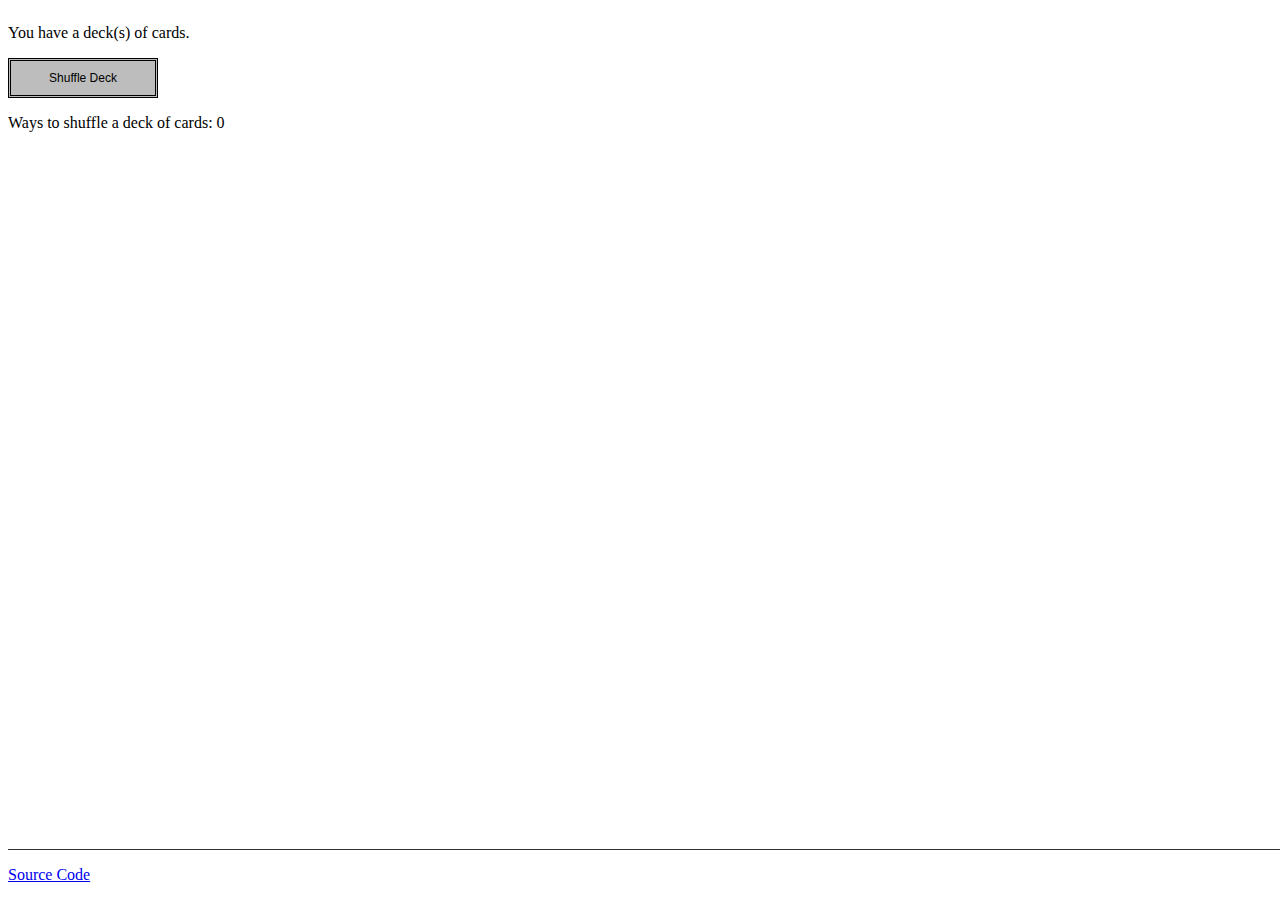
<file: index.html>
<!DOCTYPE HTML>
<html>
	<head>
		<link rel="stylesheet" type="text/css" href="interface.css" />
        <script src="https://ajax.googleapis.com/ajax/libs/jquery/3.4.1/jquery.min.js"></script>
	</head>
	
	<body>
		<div class="row">
			<div class="column">
                <!--<button id="save">Save</button>
                <button id="load">Load</button> Yet to be implemented-->
                <p class="shuffleStart">You have <span id="numOfDecks">a</span> deck(s) of cards.</p>
				<button id="shuffleButton" type="button" class="block shuffleStart" onClick="decks.shuffleDeck()">Shuffle Deck</button><br>
                <p class="shuffleStart">Ways to shuffle a deck of cards: <span id="decksShuffled" class="shuffleStart">0</span></p>
                
                <p class="magicKnowledgeGroup1" style="font-size:19px"><b>Card Magic</b></p>
				<p class="magicKnowledgeGroup1">You begin to become familiar with a deck of cards.</p>
				<p class="magicKnowledgeGroup1">Card Magic Knowledge Points (CMKP): <span class="magicKnowledgeGroup1" id="cardMagicKnowledgePoint"></span></p>
                <p class="magicKnowledgeLearnGroup2" >Known Magic Tricks: <span id="learnMagic" class="magicKnowledgeLearnGroup2">0</span></p><br>
     
                <div id="learnButtons">
                    <div class="knowledgeTab">
                        <button id="magicTricksTab" class="knowledgeTabLink magicKnowledgeLearnGroup3" onClick="button.openKnowledgeTab(event,'magicTricks')"><u>Magic Tricks</u></button>
                        <button id="fundamentalsTab" class="knowledgeTabLink magicKnowledgeLearnGroup3" onClick="button.openKnowledgeTab(event,'fundamentals')"><u>Fundamentals</u></button>
                        <button id="shufflesTab" class="knowledgeTabLink magicKnowledgeLearnGroup4" onClick="button.openKnowledgeTab(event, 'shuffles')"><u>Shuffles</u></button>
                        <button id="allTab" class="knowledgeTabLink magicKnowledgeLearnGroup3" onClick="button.openKnowledgeTabAll(event)"><u>All</u></button>
                    </div><br>
                        
                    <div id="magicTricks" class="knowledgeTabContent">
                        <button id="trickBasicCardTrickButton" type="button" class="learnBlock" onClick="magicTrick.buyTrick('trickBasicCardTrick')"><span id="trickBasicCardTrickL"></span> (<span id="trickBasicCardTrick">0</span>)<span id="trickBasicCardTrickC"></span><span id="trickBasicCardTrickRequires"></span></button> 
                        <button id="trickBasicMathCardTrickButton" type="button" class="learnBlock" onClick="magicTrick.buyTrick('trickBasicMathCardTrick')"><span id="trickBasicMathCardTrickL"></span> (<span id="trickBasicMathCardTrick">0</span>)<span id="trickBasicMathCardTrickC"></span></spanid> </span><span id="trickBasicMathCardTrickRequires"></span></button>
                        <button id="trickBasicSnapCardTrickButton" type="button" class="learnBlock" onClick="magicTrick.buyTrick('trickBasicSnapCardTrick')"><span id="trickBasicSnapCardTrickL"></span> (<span id="trickBasicSnapCardTrick">0</span>)<span id="trickBasicSnapCardTrickC"></span></span><span id="trickBasicSnapCardTrickRequires"></span></button>
                        <button id="trickBasicColorChangeTrickButton" type="button" class="learnBlock" onClick="magicTrick.buyTrick('trickBasicColorChangeTrick')"><span id="trickBasicColorChangeTrickL"></span> (<span id="trickBasicColorChangeTrick">0</span>) <span id="trickBasicColorChangeTrickC"></span></span><span id="trickBasicColorChangeTrickRequires"></span></button>
                        <button id="trickBasicSpellingTrickButton" type="button" class="learnBlock" onClick="magicTrick.buyTrick('trickBasicSpellingTrick')"><span id="trickBasicSpellingTrickL"></span> (<span id="trickBasicSpellingTrick">0</span>) <span id="trickBasicSpellingTrickC"></span></span><span id="trickBasicSpellingTrickRequires"></span></button>
                        
                        <button id="trickMediumCardTrickButton" type="button" class="learnBlock" onClick="magicTrick.buyTrick('trickMediumCardTrick')"><span id="trickMediumCardTrickL"></span> (<span id="trickMediumCardTrick">0</span>)<span id="trickMediumCardTrickC"></span></span><span id="trickMediumCardTrickRequires"></span></button>
                        <button id="trickMediumMathCardTrickButton" type="button" class="learnBlock" onClick="magicTrick.buyTrick('trickMediumMathCardTrick')"><span id="trickMediumMathCardTrickL"></span> (<span id="trickMediumMathCardTrick">0</span>)<span id="trickMediumMathCardTrickC"></span></span><span id="trickMediumMathCardTrickRequires"></span></button>
                        <button id="trickMediumSnapCardTrickButton" type="button" class="learnBlock" onClick="magicTrick.buyTrick('trickMediumSnapCardTrick')"><span id="trickMediumSnapCardTrickL"></span> (<span id="trickMediumSnapCardTrick">0</span>)<span id="trickMediumSnapCardTrickC"></span></span><span id="trickMediumSnapCardTrickRequires"></span></button>
                        <button id="trickMediumColorChangeTrickButton" type="button" class="learnBlock" onClick="magicTrick.buyTrick('trickMediumColorChangeTrick')"><span id="trickMediumColorChangeTrickL"></span> (<span id="trickMediumColorChangeTrick">0</span>) <span id="trickMediumColorChangeTrickC"></span></span><span id="trickMediumColorChangeTrickRequires"></span></button>
                        <button id="trickMediumSpellingTrickButton" type="button" class="learnBlock" onClick="magicTrick.buyTrick('trickMediumSpellingTrick')"><span id="trickMediumSpellingTrickL"></span> (<span id="trickMediumSpellingTrick">0</span>)<span id="trickMediumSpellingTrickC"></span></span><span id="trickMediumSpellingTrickRequires"></span></button>
                    </div>

                    <div id="fundamentals" class="knowledgeTabContent" >
                        <button id="fundaCardFlourishButton" type="button" class="learnFundaBlock" onClick="magicTrick.buyFunda('fundaCardFlourish')"><span id="fundaCardFlourishL"></span><span id="fundaCardFlourishC"></span></button>                                 
                        <button id="fundaFalseShuffleButton" type="button" class="learnFundaBlock" onClick="magicTrick.buyFunda('fundaFalseShuffle')"><span id="fundaFalseShuffleL"></span><span id="fundaFalseShuffleC"></span></button>
                        <button id="fundaCardForceButton" type="button" class="learnFundaBlock" onClick="magicTrick.buyFunda('fundaCardForce')"><span id="fundaCardForceL"></span><span id="fundaCardForceC"></span></button>
                        <button id="fundaPalmingButton" type="button" class="learnFundaBlock" onClick="magicTrick.buyFunda('fundaPalming')"><span id="fundaPalmingL"></span><span id="fundaPalmingC"></span></button>                                 
                        <button id="fundaDoubleLiftButton" type="button" class="learnFundaBlock" onClick="magicTrick.buyFunda('fundaDoubleLift')"><span id="fundaDoubleLiftL"></span><span id="fundaDoubleLiftC"></span></button>
                        <button id="fundaSpreadCullButton" type="button" class="learnFundaBlock" onClick="magicTrick.buyFunda('fundaSpreadCull')"><span id="fundaSpreadCullL"></span><span id="fundaSpreadCullC"></span></button>
                    </div>
                    
                    <div id="shuffles" class="knowledgeTabContent">
                        <button id="shuffleBasicRiffleButton" type="button" class="shuffleBlock" onClick="magicTrick.buyShuffle('shuffleBasicRiffle')"><span id="shuffleBasicRiffleL"></span> (<span id="shuffleBasicRiffle">0</span>)<span id="shuffleBasicRiffleC"></span></button>
                        <button id="shuffleBasicCutButton" type="button" class="shuffleBlock" onClick="magicTrick.buyShuffle('shuffleBasicCut')"><span id="shuffleBasicCutL"></span> (<span id="shuffleBasicCut">0</span>)<span id="shuffleBasicCutC"></span></button>
                        <button id="shuffleBasicSwapButton" type="button" class="shuffleBlock" onClick="magicTrick.buyShuffle('shuffleBasicSwap')"><span id="shuffleBasicSwapL"></span> (<span id="shuffleBasicSwap">0</span>)<span id="shuffleBasicSwapC"></span></button>
                        <button id="shuffleBasicFlourishShuffleButton" type="button" class="shuffleBlock" onClick="magicTrick.buyShuffle('shuffleBasicFlourishShuffle')"><span id="shuffleBasicFlourishShuffleL"></span> (<span id="shuffleBasicFlourishShuffle">0</span>)<span id="shuffleBasicFlourishShuffleC"></span></button>
                        <button id="shuffleBasicPileShuffleButton" type="button" class="shuffleBlock" onClick="magicTrick.buyShuffle('shuffleBasicPileShuffle')"><span id="shuffleBasicPileShuffleL"></span> (<span id="shuffleBasicPileShuffle">0</span>)<span id="shuffleBasicPileShuffleC"></span></button>
                    </div>       
                </div>
            </div>             
        
	    	<div class="column">
                <p class="magicKnowledgeGroup2" style="font-size:19px"><b>Performances</b></p>
                <p class="magicKnowledgeGroup2">You are now confident enough to perform for an audience.</p>

                <div><button id="friendsAndFamilyButton" class="performBlock" onClick="perform.perform('friendsAndFamily')"><span id="friendsAndFamilyL"></span><span id="friendsAndFamilyC"></span></button>
                <p id="friendsAndFamilyCooldown" style="visibility:hidden">Cooldown: <span id="friendsAndFamilyCooldownTime"></span></p> </div>

                <div><button id="partyTrickButton" class="performBlock" onClick="perform.perform('partyTrick')"><span id="partyTrickL"></span><span id="partyTrickC"></span></button>
                <p id="partyTrickCooldown" style="visibility:hidden">Cooldown: <span id="partyTrickCooldownTime"></span></p> </div>
                    
                <div><button id="streetMagicButton" class="performBlock" onClick="perform.perform('streetMagic')"><span id="streetMagicL"></span><span id="streetMagicC"></span></button>
                <p id="streetMagicCooldown" style="visibility:hidden">Cooldown: <span id="streetMagicCooldownTime"></span></p></div>
                        
                <div><button id="moreStreetMagicButton" class="performBlock" onClick="perform.perform('moreStreetMagic')"><span id="moreStreetMagicL"></span><span id="moreStreetMagicC"></span></button>
                <p id="moreStreetMagicCooldown" style="visibility:hidden">Cooldown: <span id="moreStreetMagicCooldownTime"></span></p></div>
                
                <p id="fade" style="visibility:hidden">You impressed someone! They now work for you.</p>
            </div>

            <div class="column" >
                <p class="moneyGroup1" style="font-size:19px"><b>Funds</b></p>
                <p class="moneyGroup1">Balance: $<span id="balance" class="moneyGroup1"></span></p>
                <div id="helperButtons">
                    <p class="hireGroup1"><u>Workers</u> (<span id="workers">0</span>)</p>
                    <p class="deckUpgradeGroup1" >Each Worker has <span id="numOfWorkerDecks">1</span> deck(s) of cards</p>
                    <p class="hireGroup1">Worker Decks Shuffled: <span id="workerDecks" class="moneyGroup1">0</span></p>
                    <button id="aquireButton" class="moneyGroup1" onClick="autoShuffle.aquireDecks()">Aquire Decks <span id="aquireC"></span></button><br>
                    <button id="friendButton" class="autoShuffleBlock" onClick="autoShuffle.buyShuffler('friend')"><span id="friendL"></span> (<span id="friend">0</span>) <span id=></span><span id="friendC"></span></button>
                    <button id="randomPersonButton" class="autoShuffleBlock" onClick="autoShuffle.buyShuffler('randomPerson')"><span id="randomPersonL"></span> (<span id="randomPerson">0</span>)<span id="randomPersonC"></span></button>
                    <button id="amatureMagicianButton" class="autoShuffleBlock" onClick="autoShuffle.buyShuffler('amatureMagician')"><span id="amatureMagicianL"></span> (<span id="amatureMagician">0</span>)<span id="amatureMagicianC"></span></button>
                    <button id="stageMagicianButton" class="autoShuffleBlock" onClick="autoShuffle.buyShuffler('stageMagician')"><span id="stageMagicianL"></span> (<span id="stageMagician">0</span>)<span id="stageMagicianC"></span></button>
                </div>
                <div id="deckUpgradeButtons">
                    <p class="deckUpgradeGroup1" ><u>Deck Upgrades</u></p>
                    <div id="personalDeckD" class="deckUpgrade" ><span id="personalDeckL"></span>
                        <input id="personalDeckInput" class="deckUpgradeInput" type="number"> <button id="personalDeckButton" onClick="decks.buyPersonalDeckUpgrade()">Buy</button>
                        <span id="personalDeckEL">Decks</span><br> <b><span id="personalDeckC"></span></b></div>
                    <div id="workerDeckD" class="deckUpgrade" ><span id="workerDeckL"></span>
                        <input id="workerDeckInput" class="deckUpgradeInput" type="number"><button id="workerDeckButton" onClick="decks.buyWorkerDeckUpgrade()">Buy</button> 
                        <span id="workerDeckEL">Decks for each Worker</span><br> <b><span id="workerDeckC"></span></b></div>
                </div>
            </div>
        </div>

        <div class="bottombar">
            <p><a href="https://github.com/bnik6789/bnik6789.github.io">   Source Code</a></p>
        </div>
    
        <script type="text/javascript" src="jsfi/autoShuffle.js"></script>
        <script type="text/javascript" src="jsfi/perform.js"></script>
        <script type="text/javascript" src="jsfi/button.js"></script>
        <script type="text/javascript" src="jsfi/decks.js"></script>
        <script type="text/javascript" src="jsfi/magicTrick.js"></script>
        <script type="text/javascript" src="jsfi/money.js"></script>
        <script type="text/javascript" src="jsfi/main.js"></script>
        <script type="text/javascript" src="jsfi/save.js"></script>
	</body>
</html>
</file>
<file: interface.css>
.block {
    border: double;
    width: 150px;
    background-color: #bdbdbd!important;
    padding: 10px 10px;
    font-size: 12px;
    cursor: pointer;
    text-align: center;
  }

  .learnBlock {
    width: 90px;
    background-color: #d7ccc8;
    padding: 5px 5px;
    font-size: 12px;
    cursor: pointer;
    text-align: center;
    float:left;
    outline: none;
    border-radius: 3px;
  }
  .learnBlock:hover{
    background-color:#aeaeae;
  }
  .learnBlock:active{
    background-color: #aeaeae;
    transform: translateY(4px);
  }
  .learnFundaBlock{
    width: 90px;
    background-color: #b0bec5;
    padding: 5px 5px;
    font-size: 12px;
    cursor: pointer;
    text-align: center;
    float:left;
    outline: none;
    border-radius: 3px;
  }
  .learnFundaBlock:hover{
    background-color:#808e95;
  }
  .learnBlock:active{
    background-color: #808e95;
    transform: translateY(4px);
  }

  .performBlock {
    position: relative;
    background-color: #bdbdbd!important;
    border: none;
    font-size: 11px;
    padding: 5px 5px;
    width: 150px;
    text-align: center;
    -webkit-transition-duration: 0.4s; /* Safari */
    transition-duration: 0.45s;
    text-decoration: none;
    overflow: hidden;
    cursor: pointer;
    display: none;
  }

.shuffleBlock{
  width: 90px;
  background-color: #ef9a9a;
  padding: 5px 5px;
  font-size: 11px;
  cursor: pointer;
  text-align: center;
  float: left;
  outline: none;
  border-radius: 3px;
}
.shuffleBlock:hover{
  background-color:#ba6b6c;
}
.shuffleBlock:active{
  background-color: #ba6b6c;
  transform: translateY(4px);
}

.inputBlock{
  width: 40px;
}
 
.column {
    float: left;
    width: 33%;
  }
 .row:after {
    content: "";
    display: table;
    margin-top: 100%;
    clear: both;
}
  
.title-amount p { 
    display: inline; 
  }
 .title-amount span { 
    float: inline;
  }
  .title-amout div {
    float:inline;
  }

.button-select button{
  float:left;
}
  .button-select select{
  float:left;
}

.button-cost button{
    display:block
  }

.knowledgeTab{
    overflow: hidden;    
    background-color: #f1f1f1;
    width: 90%
  }
  .knowledgeTab button{
    font-size: 11px;
    background-color: inherit;
    float: left;
    border: inset;
    outline: none;
    cursor: pointer;
    padding: 5px 5px;
    transition: 0.3s;
  }
  .knowledgeTabContent {
    width: 400px;
    display: block;
    padding: 6px 6px;
  }

.shuffleStart{
  visibility: hidden;
}

.deckUpgrade {
  border: 3px groove;
  width: 100px;
  padding: 5px 5px;
}
.deckUpgradeInput{
  width: 30px;
}

.bottombar {
  background-color: #ffffff;
  border-top: 1px solid #333333;
  overflow: hidden;
  position: fixed;
  bottom: 0;
  width: 100%;
}
</file>
